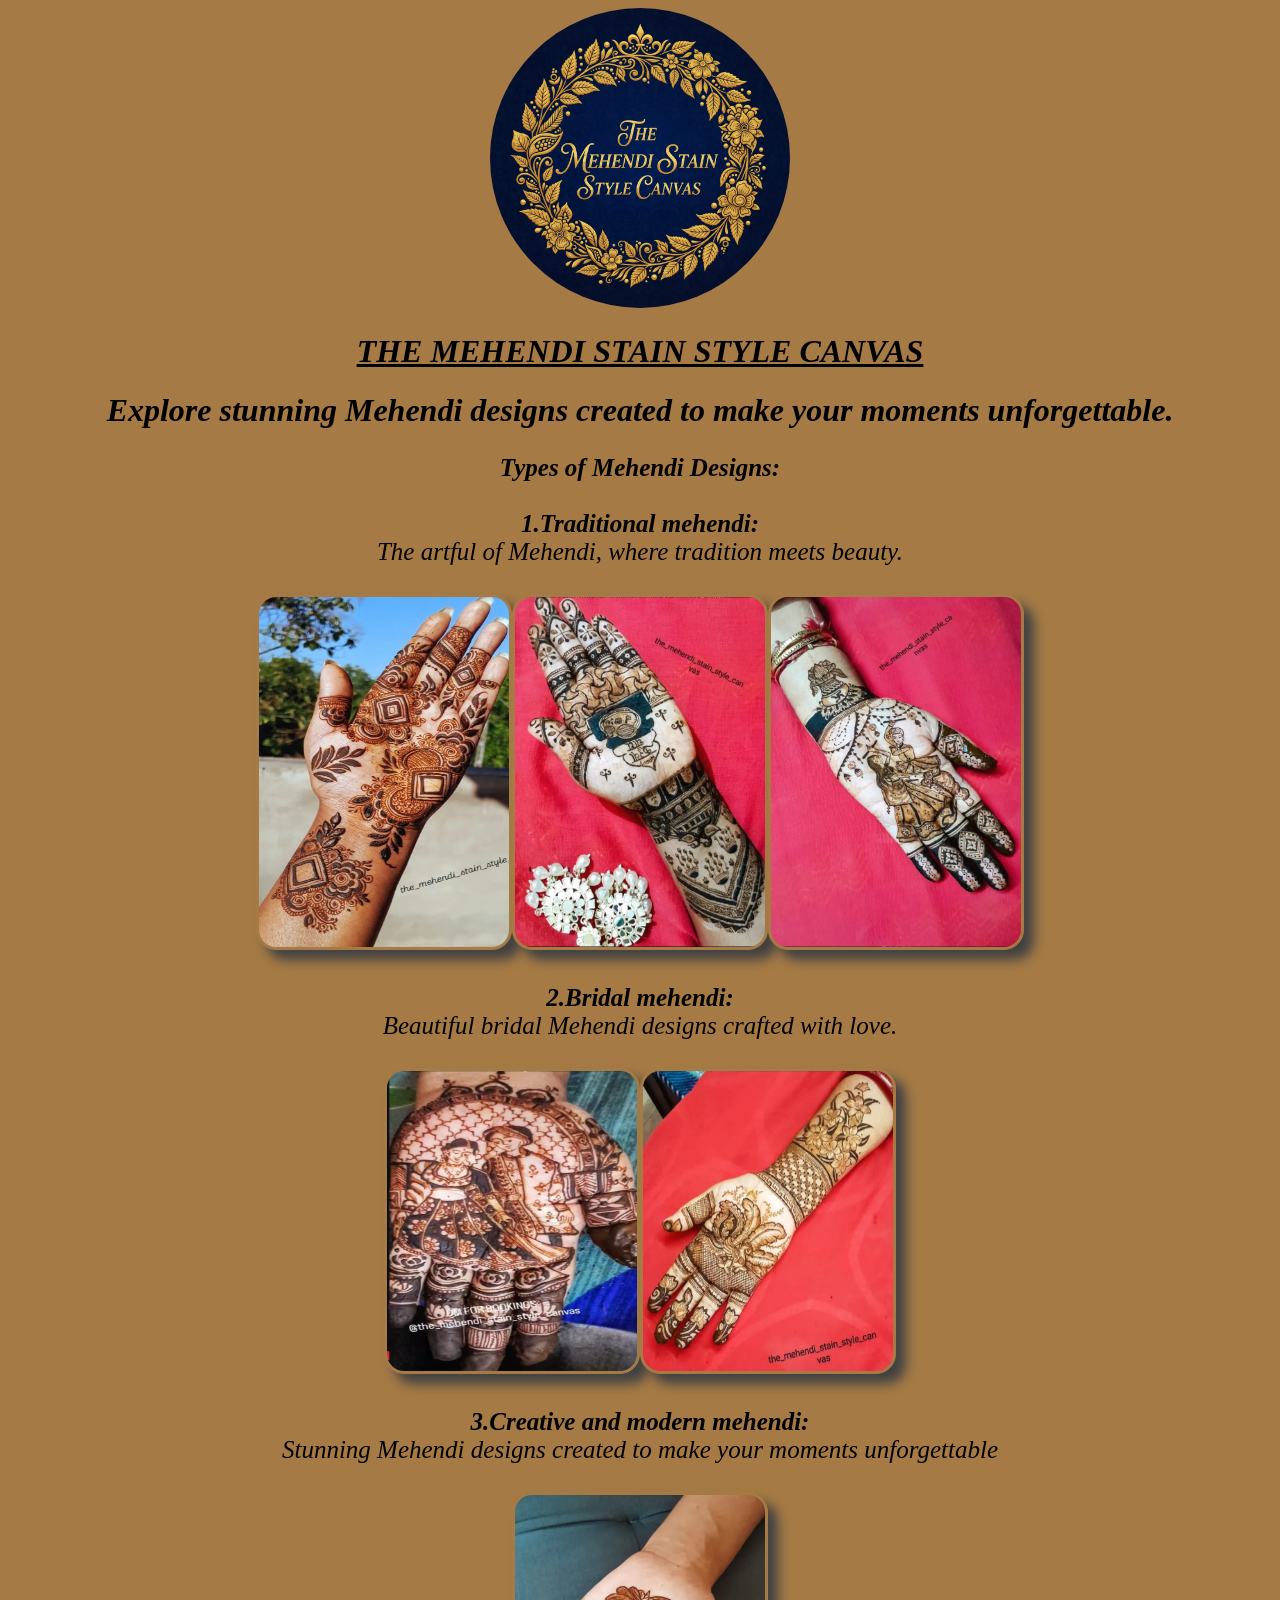
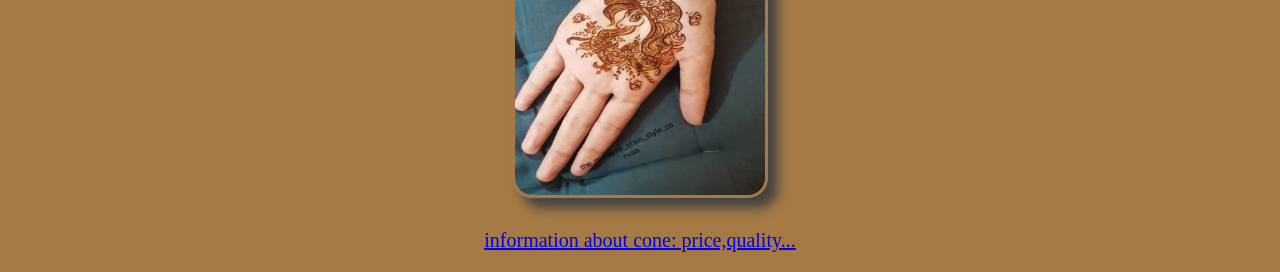
<file: index.html>
<!DOCTYPE html>
<html lang="en">
    <head>
        <meta character="UTF-8">
        <meta name="viewport" content="width=device-width, initial-scale=1.0">
        <title>Mehendi Art</title>
        <link rel="stylesheet" href="style.css">
    </head>
    <body>
        <center>
            <img src="logo.png" class="logo" alt="the mehendi stain style canvas logo">
        <h1><b><i><u>THE MEHENDI STAIN STYLE CANVAS</u></i></b></h1>
        <h1><i>Explore stunning Mehendi designs created to make your moments unforgettable.</i></h1>
    <p style="font-size: 25px;"> <b><i>Types of Mehendi Designs:</i></b><br><br>
        <i><b>1.Traditional mehendi:</b></b><br>The artful of Mehendi, where tradition meets beauty.</i><br><br><img src="mehendi1.png" class="art-img" alt="traditional mehendi"><img src="mehendi2.png" class="art-img" alt="traditional mehendi"><img src="mehendi4.png" class="art-img" alt="traditional mehendi"><br>
        <br><i><b>2.Bridal mehendi:</b><br>Beautiful bridal Mehendi designs crafted with love.</i><br><br><img src="mehendi6.png" class="mehendi-img" alt="Bridal mehendi"><img src="mehendi5.png" class="mehendi-img" alt="Bridal mehendi"> <br>
        <br><i><b>3.Creative and modern mehendi:</b><br>Stunning Mehendi designs created to make your moments unforgettable</i><br><br><img src="mehendi3.png" class="mehendi-img" alt="creative mehendi">
    </p>
    <p style="font-size:20px;"><a href="Cone Order.html"><u>information about cone: price,quality...</u></a></p>
    <script src="script.js"></script>
    </center>
    </body>
</html>
</file>
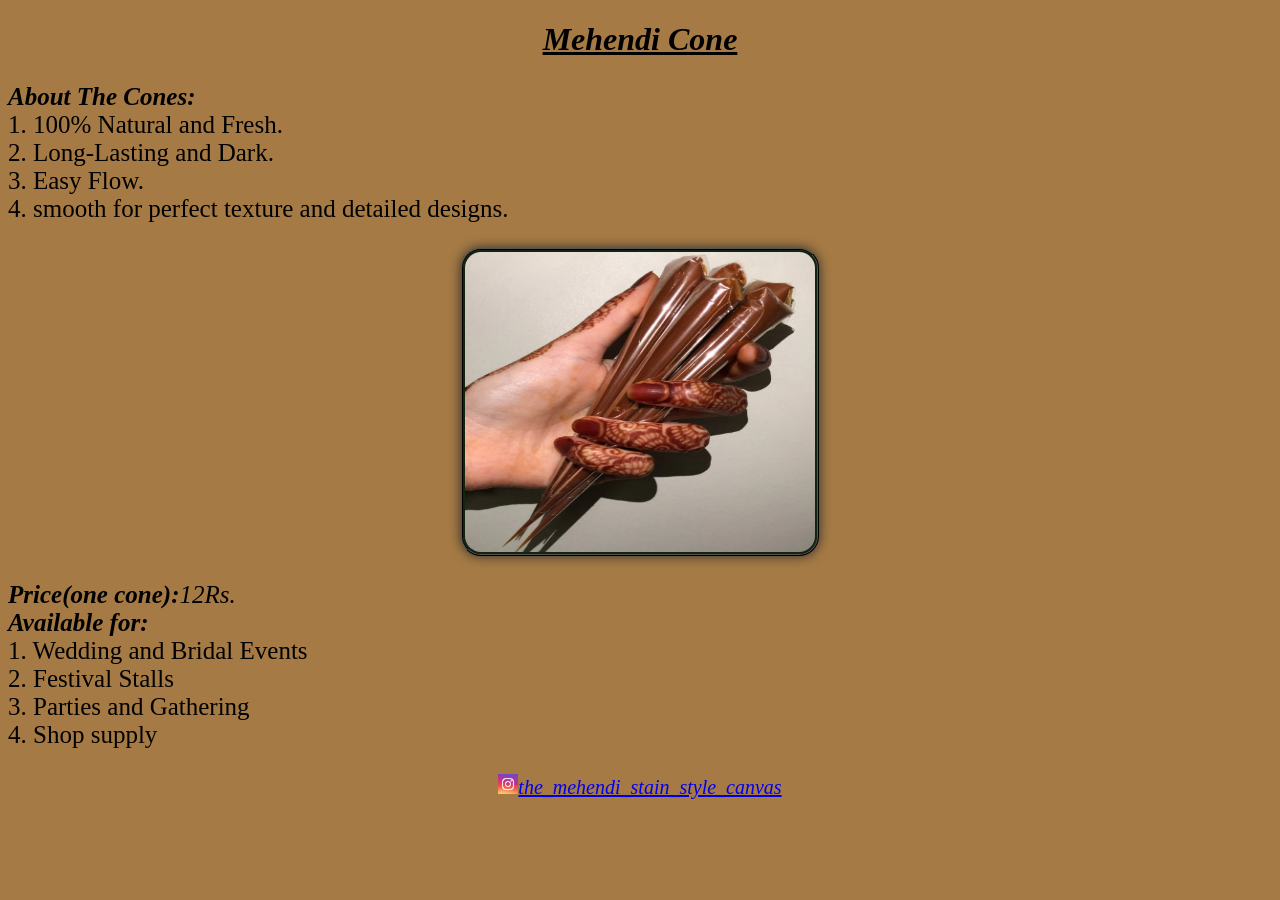
<file: Cone Order.html>
<!DOCTYPE html>
<html lang="en">
   <head>
        <meta character="UTF-8">
        <meta name="viewport" content="width=device-width, initial-scale=1.0">
        <title>Cone Order</title>
    </head> 
    <style>
        body{
    background-color:rgb(165, 122, 69);
}
.cone {
    width: 350px;
    height: 300px;
    border: 2px ridge rgb(0, 0, 0);
    border-radius: 20px;
    box-shadow:0px 0px 12px rgb(43, 43, 43);
    padding: 2px;
    background:rgb(19, 37, 15);
    display:block;
    margin:auto;
    position:relative;
    left:0px;
}
.photo {
    width: 20px;
    height:20px;
}
    </style>
        <body>
            <p><center><h1><b><i><u>Mehendi Cone</u></i></b></h1></center>
           
            <p align="left" style="font-size: 25px;"> <b><i>About The Cones:</i></b><br>
                1. 100% Natural and Fresh.<br>
             2. Long-Lasting and Dark.<br>
               3. Easy Flow.<br>
              4. smooth for perfect texture and detailed designs.</p>
            </p><img src="cone1.png" class="cone" alt="Homemade cones" >
            <p align="left" style="font-size: 25px;">
<b><i>Price(one cone):</b>12Rs.</i><br>
<b><i>Available for:</i></b><br>
<i></i>1. Wedding and Bridal Events<br>
2. Festival Stalls<br>
3. Parties and Gathering<br>
4. Shop supply</i>
</p>
<p align="center" style="font-size: 20px;">
<img src="instagram-logo.png" class="photo" alt="Instagram logo"><a href="https://www.instagram.com/the_mehendi_stain_style_canvas/" target="_blank"><i>the_mehendi_stain_style_canvas</i></a>
</p>
        </body>
</html>
</file>
<file: style.css>
body {
     background-color:rgb(165, 122, 69);
}
.gallery {
    display: flex;
    flex-wrap: wrap;
    gap: 100px
}
.art-img {
    width: 250px;
    height: 350px;
    border: 1px ridge rgb(165, 122, 69);
    border-radius: 20px;
    box-shadow: 10px 10px 12px rgb(66, 66, 66);
    padding: 2px;
    background: rgb(165, 122, 69);
       
}
.image {
    display: flex;
     flex-wrap: wrap;
    gap:100px;
}
.mehendi-img {
    width: 250px;
    height: 300px;
    border: 1px ridge rgb(165, 122, 69);
    border-radius: 20px;
    box-shadow: 10px 10px 12px rgb(66, 66, 66);
    padding: 2px;
    background: rgb(165, 122, 69);
}
.logo {
    width: 300px;
    height:300px;
    border-radius:500px;
}
</file>
